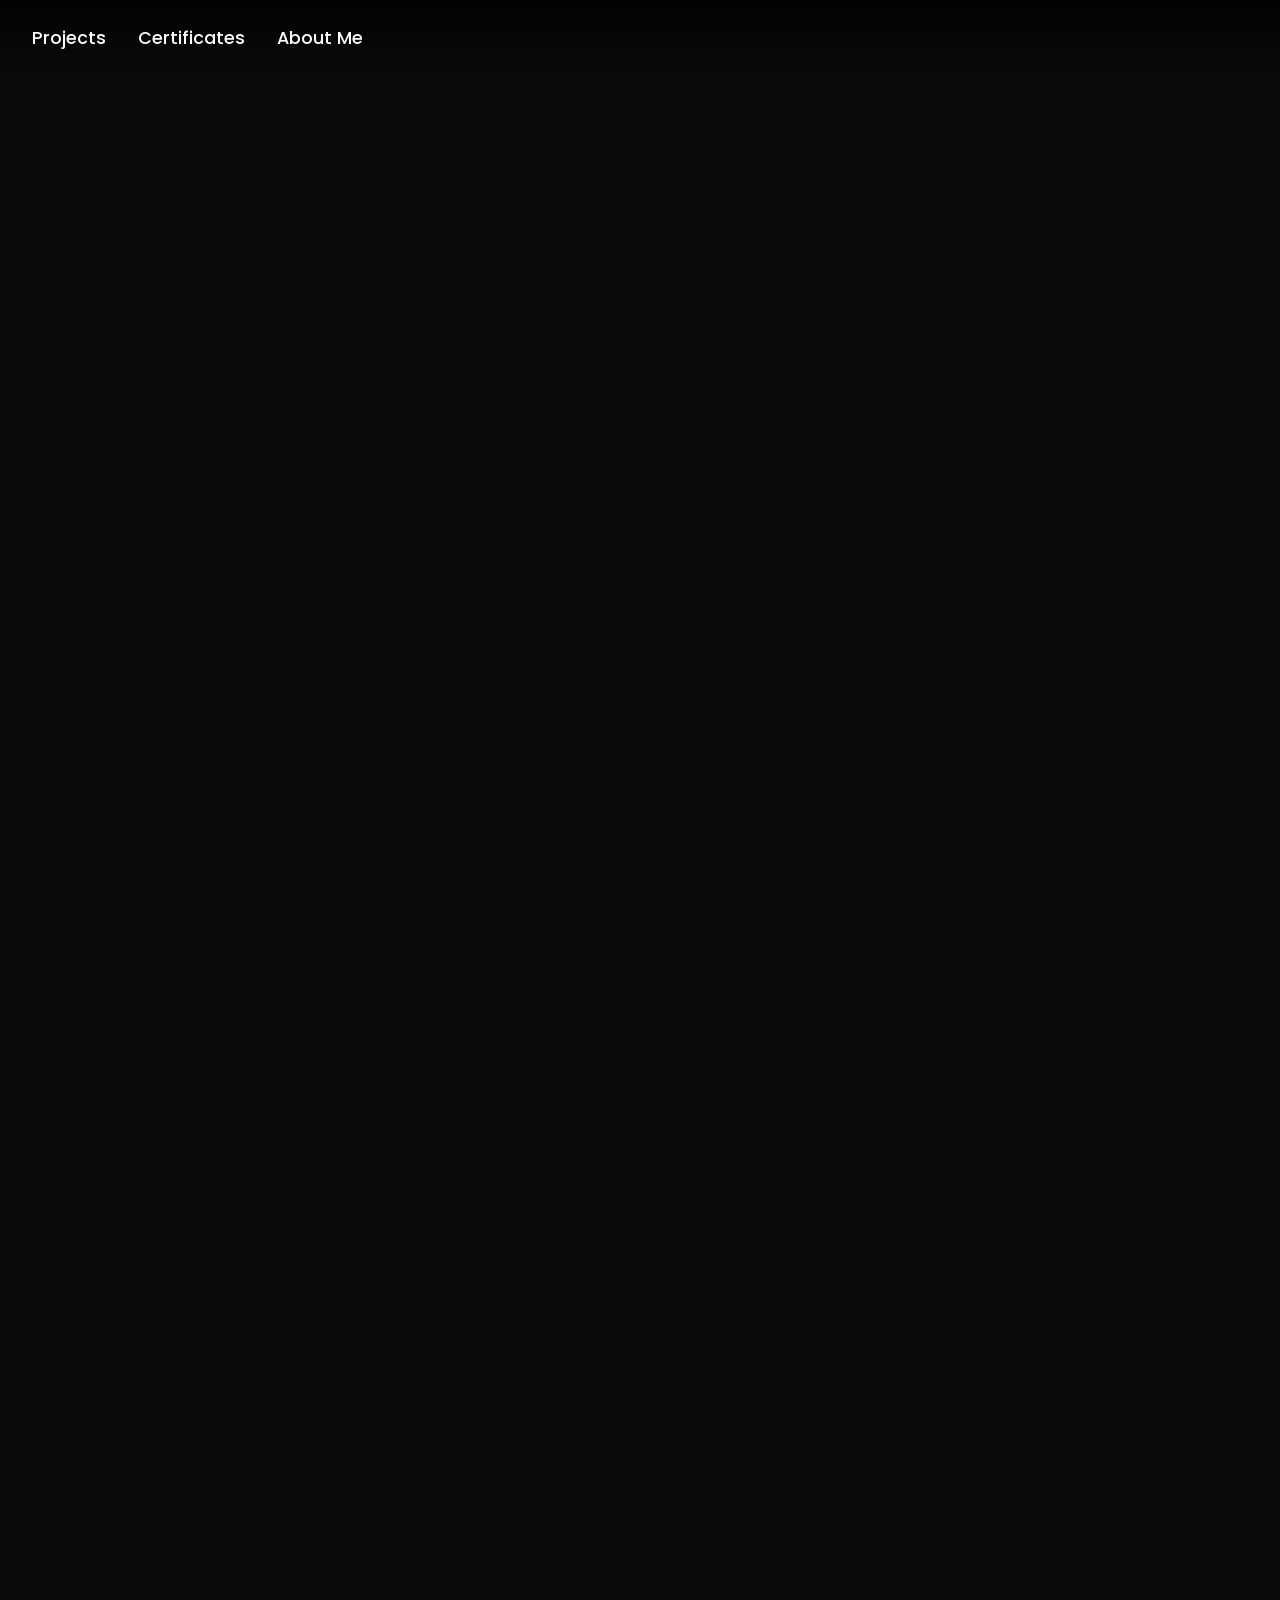
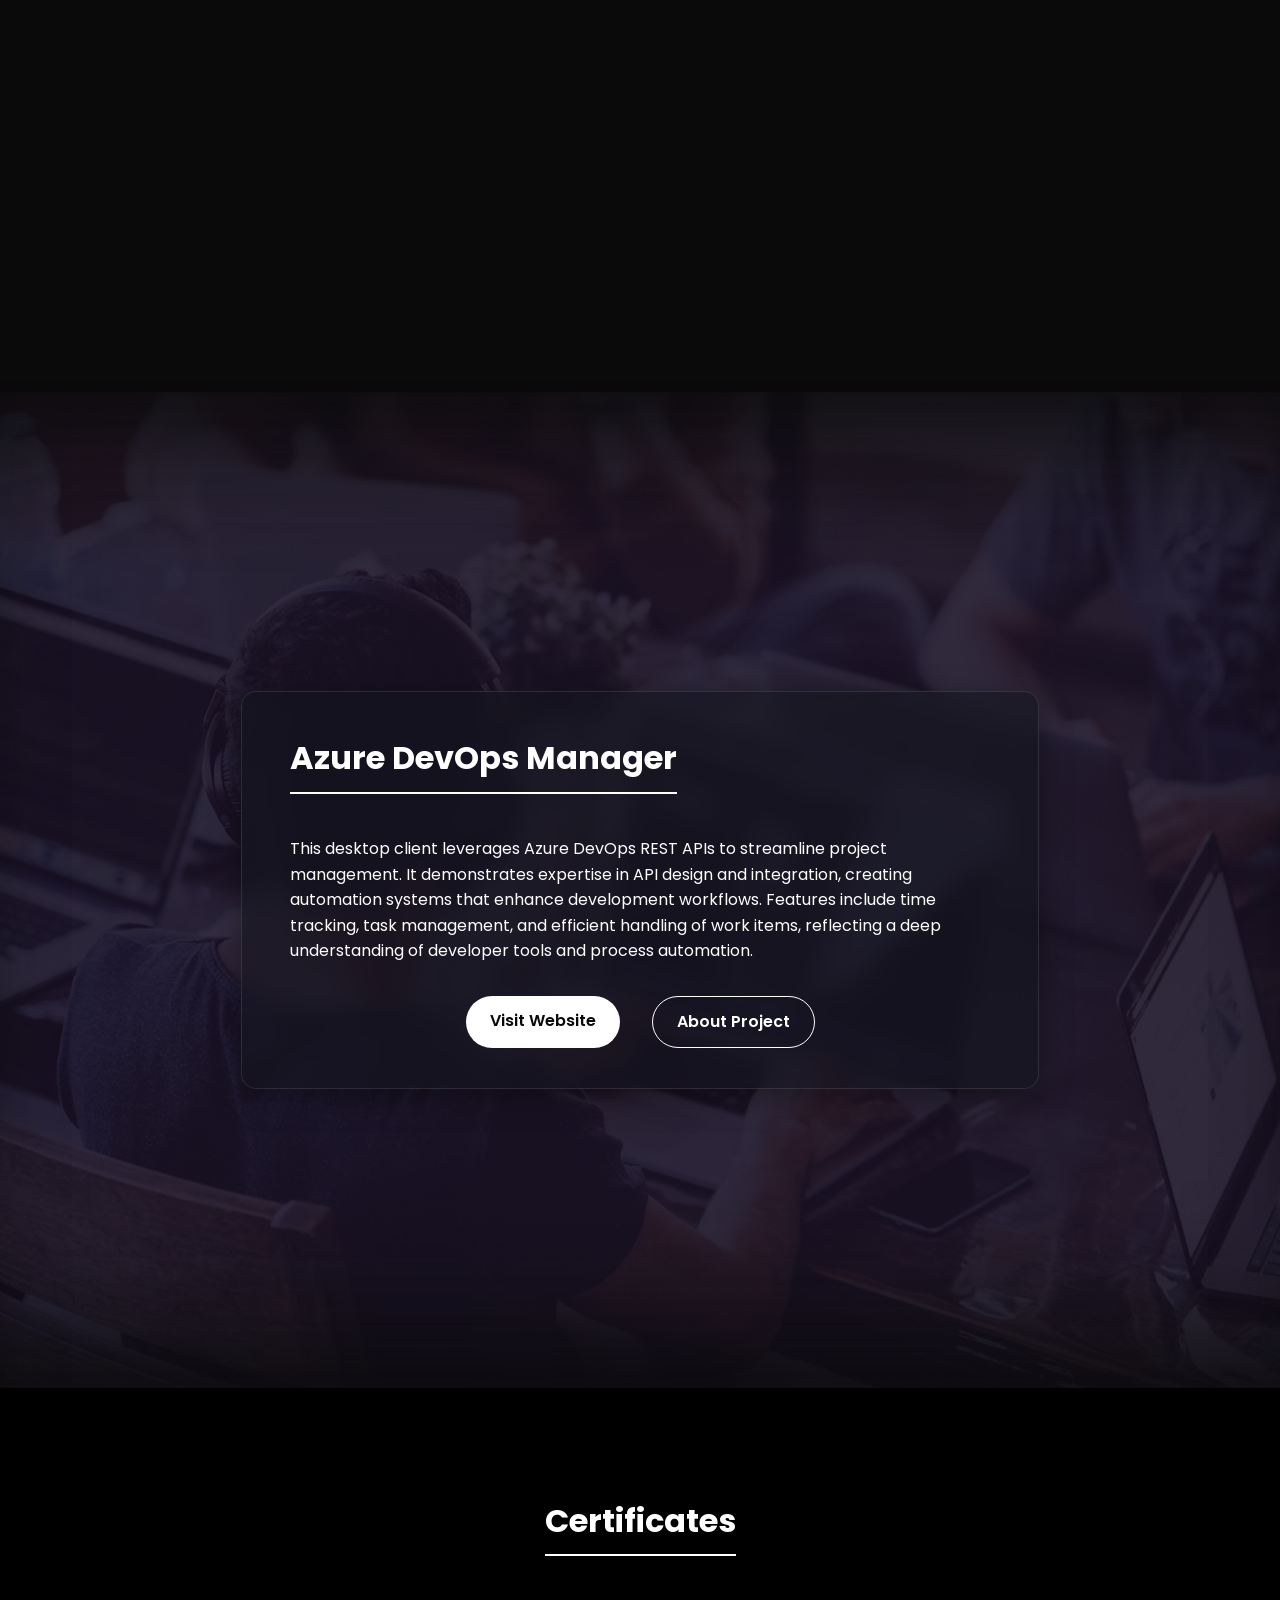
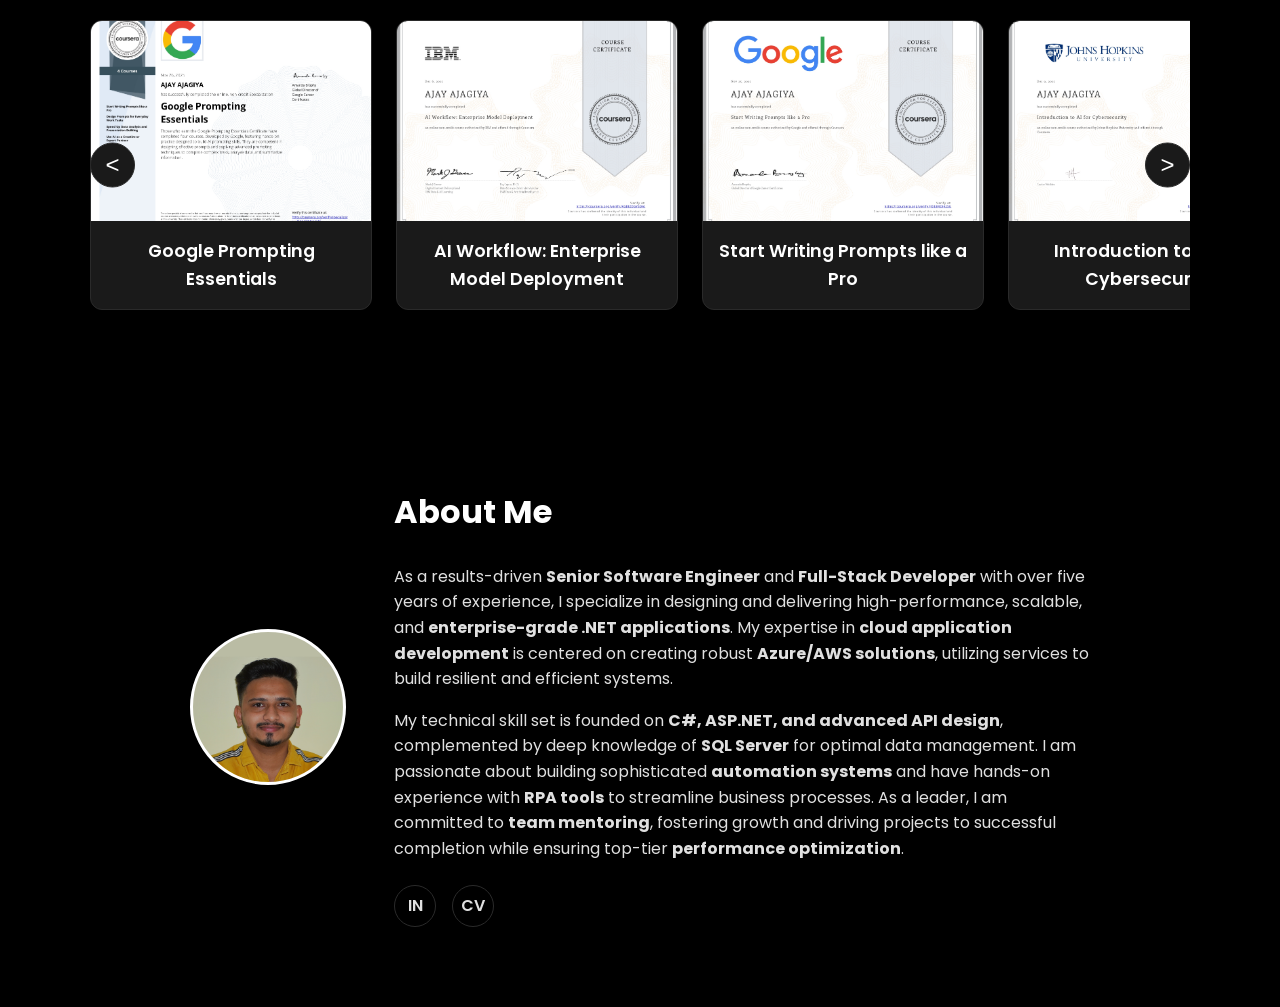
<file: index.html>
<!DOCTYPE html>
<html lang="en">

<head>
    <meta charset="UTF-8">
    <meta name="viewport" content="width=device-width, initial-scale=1.0">
    <link rel="preconnect" href="https://fonts.googleapis.com">
    <link rel="preconnect" href="https://fonts.gstatic.com" crossorigin>
    <link href="https://fonts.googleapis.com/css2?family=Poppins:wght@400;500;600;700&display=swap" rel="stylesheet">
    <title>Portfolio</title>
    <link rel="stylesheet" href="index.css">
    <link rel="icon" type="image/x-icon" href="./favicon.ico">
</head>

<body>

    <nav class="top-nav">
        <div class="nav-item dropdown">
            <a href="#projects" class="dropbtn">Projects</a>
            <div class="dropdown-content">
                <a href="#project1">
                    <span class="project-title">🌐 Bluez360</span>
                    <span class="project-desc">360° virtual tours for businesses.</span>
                </a>
                <a href="#project2">
                    <span class="project-title">💻 TaskTracker</span>
                    <span class="project-desc">Real-time employee productivity monitoring.</span>
                </a>
                <a href="#project3">
                    <span class="project-title">☁️ Azure DevOps Manager</span>
                    <span class="project-desc">Desktop client for managing Azure DevOps.</span>
                </a>
            </div>
        </div>
        <a href="#certificates" class="nav-item">Certificates</a>
        <a href="#about" class="nav-item">About Me</a>
    </nav>

    <main class="content-container">

        <!-- Project 1 -->
        <section id="project1" class="project project-with-bg">
            <div class="project-content">
                <h2>Bluez360</h2>
                <p>
                    Bluez360 creates Google-certified 360° virtual tours using Street View technology.
                    We help businesses enhance their online presence with immersive, high-resolution tours that
                    work on any device, boosting credibility and attracting new customers through Google Search
                    and Maps.
                </p>
                <div class="project-links">
                    <a href="https://ajayajagiya.github.io/Bluez360/" target="_blank">Visit Website</a>
                    <a href="https://ajayajagiya.github.io/Bluez360/About.html" target="_blank">About Project</a>
                </div>
            </div>
        </section>

        <!-- Project 2 -->
        <section id="project2" class="project project-with-bg">
            <div class="project-content">
                <h2>TaskTracker</h2>
                <p>
                    TaskTracker is an enterprise-grade desktop application built with the .NET Framework for real-time
                    employee productivity monitoring.
                    This system provides a seamless, automated way to track user activity and securely upload data,
                    showcasing skills in creating robust automation systems and ensuring performance optimization
                    for continuous data handling.
                </p>
                <div class="project-links">
                    <a href="TaskTrackerAbout.html" target="_blank">Visit Website</a>
                    <a href="TaskTrackerAbout.html" target="_blank">About Project</a>
                </div>
            </div>
        </section>

        <!-- Project 3 -->
        <section id="project3" class="project project-with-bg">
            <div class="project-content">
                <h2>Azure DevOps Manager</h2>
                <p>
                    This desktop client leverages Azure DevOps REST APIs to streamline project management. It
                    demonstrates expertise in
                    API design and integration, creating automation systems that enhance development workflows. Features
                    include
                    time tracking, task management, and efficient handling of work items, reflecting a deep
                    understanding of developer tools and process automation.
                </p>
                <div class="project-links">
                    <a href="DevopsAbout.html" target="_blank">Visit Website</a>
                    <a href="DevopsAbout.html" target="_blank">About Project</a>
                </div>
            </div>
        </section>

    </main>

    <section id="certificates">
        <h2>Certificates</h2>
        <div class="certificates-wrapper">
            <div class="certificates-slider-container">
                <div class="certificates-slider">
                    <button class="slider-nav prev" aria-label="Previous">&lt;</button>
                    <!-- Certificate 1 -->
                    <div class="certificate-card">
                        <div class="card-visible-part">
                            <img src="./Coursera 5XAJFTMHU345.jpg" alt="Google Prompting Essentials" class="card-image">
                            <h4 class="card-title">Google Prompting Essentials</h4>
                        </div>
                        <div class="card-hidden-details">
                            <p>Through hands-on exercises and real-world examples, you’ll learn how to use AI to save
                                time, uncover insights, tackle complex projects, and use AI responsibly. This self-paced
                                program builds a library of reusable prompts and is applicable across industries.</p>
                            <h3>Skills Learned:</h3>
                            <ul class="skills-list">
                                <li>Prompt Engineering</li>
                                <li>Generative AI</li>
                                <li>LLM Application</li>
                                <li>Data Visualization</li>
                                <li>Critical Thinking</li>
                                <li>Complex Problem Solving</li>
                                <li>Business Correspondence</li>
                                <li>Ideation</li>
                                <li>Report Writing</li>
                                <li>Machine Learning</li>
                                <li>Artificial Intelligence</li>
                            </ul>
                            <a href="https://coursera.org/share/59dfe696fbdc6249c072ab521e1278dd"
                                class="certificate-link" target="_blank">View Credential</a>
                        </div>
                    </div>
                    <!-- Certificate 2 -->
                    <div class="certificate-card">
                        <div class="card-visible-part">
                            <img src="./Coursera KGI82DGYSDAI.jpg" alt="AI Workflow: Enterprise Model Deployment"
                                class="card-image">
                            <h4 class="card-title">AI Workflow: Enterprise Model Deployment</h4>
                        </div>
                        <div class="card-hidden-details">
                            <p>Learn to deploy ML models, build data pipelines, tune models, and understand
                                recommendation systems in a scalable environment using Apache Spark, Docker, and Watson
                                Machine Learning.</p>
                            <h3>Skills Learned:</h3>
                            <ul class="skills-list">
                                <li>Containerization</li>
                                <li>MLOps</li>
                                <li>Data Pipelines</li>
                                <li>Performance Tuning</li>
                                <li>Data Science</li>
                                <li>IBM Cloud</li>
                                <li>Apache Spark</li>
                                <li>PySpark</li>
                                <li>Machine Learning</li>
                                <li>Application Deployment</li>
                                <li>Scalability</li>
                                <li>Python Programming</li>
                            </ul>
                            <a href="https://coursera.org/share/68a559d5a8d38c13715f111a70a8aec5"
                                class="certificate-link" target="_blank">View Credential</a>
                        </div>
                    </div>
                    <!-- Certificate 3 -->
                    <div class="certificate-card">
                        <div class="card-visible-part">
                            <img src="./Coursera JQ330JDJ42SU.jpg" alt="Start Writing Prompts like a Pro"
                                class="card-image">
                            <h4 class="card-title">Start Writing Prompts like a Pro</h4>
                        </div>
                        <div class="card-hidden-details">
                            <p>This course, part of the Google Prompting Essentials Specialization, teaches a 5-step
                                framework to craft, evaluate, and iterate on prompts across various AI tools and models
                                to achieve desired results.</p>
                            <h3>Skills Learned:</h3>
                            <ul class="skills-list">
                                <li>Prompt Engineering</li>
                                <li>Prompt Patterns</li>
                                <li>Responsible AI</li>
                                <li>Multimodal Prompts</li>
                            </ul>
                            <a href="https://coursera.org/share/a5f67b9eef0e544b0389fcfaff0e3c42"
                                class="certificate-link" target="_blank">View Credential</a>
                        </div>
                    </div>
                    <div class="certificate-card">
                        <div class="card-visible-part">
                            <img src="./Coursera 778GZW6X6HF7.jpg" alt="Introduction to AI for Cybersecurity"
                                class="card-image">
                            <h4 class="card-title">Introduction to AI for Cybersecurity</h4>
                        </div>
                        <div class="card-hidden-details">
                            <p>This course guided me through the machine‑learning development process and its vital
                                applications in combating cyber threats. I explored challenges posed by technological
                                advancements, learned how AI can be used in spam filtering and email threat detection,
                                and implemented algorithms like decision trees, Naïve Bayes, support vector machines,
                                regression, and biometric techniques for authentication security.</p>
                            <h3>Skills Learned:</h3>
                            <ul class="skills-list">
                                <li>Machine Learning</li>
                                <li>Artificial Intelligence</li>
                                <li>Cybersecurity Applications</li>
                                <li>Email Threat Detection</li>
                                <li>Spam Filtering</li>
                                <li>Decision Trees</li>
                                <li>Naïve Bayes</li>
                                <li>Support Vector Machines</li>
                                <li>Regression Analysis</li>
                                <li>Biometrics & Authentication Security</li>
                                <li>Natural Language Processing</li>
                            </ul>
                            <a href="https://coursera.org/share/a840dc8d734033234f00d24210e92257"
                                class="certificate-link" target="_blank">View Credential</a>
                        </div>
                    </div>
                    <!-- Certificate 4 -->
                    <div class="certificate-card">
                        <div class="card-visible-part">
                            <img src="./Coursera 01U5B9IFU91K.jpg" alt="Use AI as a Creative or Expert Partner"
                                class="card-image">
                            <h4 class="card-title">Use AI as a Creative or Expert Partner</h4>
                        </div>
                        <div class="card-hidden-details">
                            <p>Design prompts that help you extract insights, understand spreadsheet formulas, build
                                graphs to visualize data, and use AI tools to help with speaker notes and practice
                                before your big day.</p>
                            <h3>Skills Learned:</h3>
                            <ul class="skills-list">
                                <li>Prompt Engineering</li>
                                <li>Solution Design</li>
                                <li>Generative AI Agents</li>
                                <li>LLM Application</li>
                                <li>Ideation</li>
                                <li>Large Language Modeling</li>
                                <li>Multimodal Prompts</li>
                            </ul>
                            <a href="https://coursera.org/share/cd28f5c89e1a2d96e731911160307b1d"
                                class="certificate-link" target="_blank">View Credential</a>
                        </div>
                    </div>
                    <!-- Certificate 5 -->
                    <div class="certificate-card">
                        <div class="card-visible-part">
                            <img src="./Coursera 0EJ5MLGCA9QP.jpg" alt="Design Prompts for Everyday Work Tasks"
                                class="card-image">
                            <h4 class="card-title">Design Prompts for Everyday Work Tasks</h4>
                        </div>
                        <div class="card-hidden-details">
                            <p>Learn to draft emails, brainstorm ideas, build tables, summarize documents, and turn
                                meeting notes into actionable items using AI effectively for everyday work tasks.</p>
                            <h3>Skills Learned:</h3>
                            <ul class="skills-list">
                                <li>Prompt Engineering</li>
                                <li>ChatGPT</li>
                                <li>Brainstorming</li>
                                <li>Writing</li>
                                <li>Text Mining</li>
                                <li>Business Writing</li>
                                <li>Taking Meeting Minutes</li>
                            </ul>
                            <a href="https://coursera.org/share/813319603673b5ac84de54901b6afebb"
                                class="certificate-link" target="_blank">View Credential</a>
                        </div>
                    </div>
                    <!-- Certificate 6 -->
                    <div class="certificate-card">
                        <div class="card-visible-part">
                            <img src="./Coursera 1YM4FP4ZPV2X.jpg"
                                alt="Speed Up Data Analysis and Presentation Building" class="card-image">
                            <h4 class="card-title">Speed Up Data Analysis & Presentation</h4>
                        </div>
                        <div class="card-hidden-details">
                            <p>Learn to extract insights, use spreadsheet formulas, create graphs, and leverage AI tools
                                for speaker notes and presentation practice to analyze data and build presentations
                                efficiently.</p>
                            <h3>Skills Learned:</h3>
                            <ul class="skills-list">
                                <li>Prompt Engineering</li>
                                <li>Data Analysis</li>
                                <li>Spreadsheet Software</li>
                                <li>Graphing</li>
                                <li>Data Visualization</li>
                                <li>Data Presentation</li>
                                <li>Data Storytelling</li>
                            </ul>
                            <a href="https://coursera.org/share/b78ee1dfd0ecf80159f69cac8a12da95"
                                class="certificate-link" target="_blank">View Credential</a>
                        </div>
                    </div>
                    <button class="slider-nav next" aria-label="Next">&gt;</button>
                </div>
            </div>
        </div>
    </section>


    <footer id="about" class="about-section">
        <div class="about-content">
            <div class="profile-picture"></div>
            <div class="about-text">
                <h2>About Me</h2>
                <p>
                    As a results-driven <strong>Senior Software Engineer</strong> and <strong>Full-Stack
                        Developer</strong> with over five years of experience, I specialize in designing and delivering
                    high-performance, scalable, and <strong>enterprise-grade .NET applications</strong>. My expertise in
                    <strong>cloud application development</strong> is centered on creating robust <strong>Azure/AWS
                        solutions</strong>, utilizing services to build resilient and efficient systems.
                </p>
                <p>
                    My technical skill set is founded on <strong>C#, ASP.NET, and advanced API design</strong>,
                    complemented by deep knowledge of <strong>SQL Server</strong> for optimal data management. I am
                    passionate about building sophisticated <strong>automation systems</strong> and have hands-on
                    experience with <strong>RPA tools</strong> to streamline business processes. As a leader, I am
                    committed to <strong>team mentoring</strong>, fostering growth and driving projects to successful
                    completion while ensuring top-tier <strong>performance optimization</strong>.
                </p>
                <div class="social-links">
                    <a href="https://www.linkedin.com/in/ajagiyaajay" title="LinkedIn" target="_blank">IN</a>
                    <a href="https://ajayajagiya.github.io/CurriculumVitae/" title="Curriculum Vitae"
                        target="_blank">CV</a>
                </div>
            </div>
        </div>
    </footer>

    <script>
        document.addEventListener('DOMContentLoaded', () => {
            const allProjects = document.querySelectorAll('.project');

            // Observer for fade-in/fade-out and slide-up animations
            const projectObserver = new IntersectionObserver(entries => {
                entries.forEach(entry => {
                    if (entry.isIntersecting) {
                        entry.target.classList.add('visible');
                    } else {
                        const rect = entry.boundingClientRect;
                        if (rect.top < 0) {
                            entry.target.classList.remove('visible');
                        }
                    }
                });
            }, { threshold: 0.0 });

            allProjects.forEach(p => {
                projectObserver.observe(p);
            });

            // --- Scroll-driven background zoom effect ---
            const bgProjects = document.querySelectorAll('.project-with-bg');

            // Function to handle the zoom effect on scroll
            const handleScrollZoom = () => {
                const scrollY = window.scrollY;
                const windowHeight = window.innerHeight;

                bgProjects.forEach(project => {
                    const projectTop = project.offsetTop;
                    const projectHeight = project.offsetHeight;
                    const pseudoElement = project; // We will apply transform to the element itself

                    // Check if the project is in the viewport
                    if (scrollY + windowHeight > projectTop && scrollY < projectTop + projectHeight) {
                        // --- Calculate scroll-based values ---

                        // scrollProgress: 0 when top of section hits bottom of viewport, 1 when bottom of section hits top of viewport.
                        const scrollProgress = (scrollY + windowHeight - projectTop) / (windowHeight + projectHeight);

                        // parallaxOffset: How much the background should move. A negative value moves it up.
                        // We'll move it from -20% to 0% of its height. The 0.4 factor controls the speed.
                        const parallaxOffset = -20 + (scrollProgress * 20);

                        // bgOpacity: Fades in and then out (0 -> 1 -> 0) using a parabolic curve.
                        const bgOpacity = Math.max(0, 1 - 4 * Math.pow(scrollProgress - 0.5, 2));

                        // overlayOpacity: Fades in as the section centers, creating focus.
                        const overlayOpacity = Math.min(1, scrollProgress * 2);

                        // scale: Subtle zoom from 1 to 1.05 for a less intense zoom.
                        const scale = 1 + bgOpacity * 0.05;

                        // --- Apply styles via CSS variables ---
                        project.style.setProperty('--bg-translate-y', `${parallaxOffset}%`);
                        project.style.setProperty('--bg-scale', scale);
                        project.style.setProperty('--bg-opacity', bgOpacity);
                        project.style.setProperty('--overlay-opacity', overlayOpacity);
                    }
                });
            };

            // Listen for scroll events
            window.addEventListener('scroll', handleScrollZoom);

            // --- Certificate Slider Functionality ---
            const slider = document.querySelector('.certificates-slider');
            const prevBtn = document.querySelector('.slider-nav.prev');
            const nextBtn = document.querySelector('.slider-nav.next');

            nextBtn.addEventListener('click', () => {
                slider.scrollBy({ left: 300, behavior: 'smooth' });
            });

            prevBtn.addEventListener('click', () => {
                slider.scrollBy({ left: -300, behavior: 'smooth' });
            });

            const certificateCards = document.querySelectorAll('.certificate-card');
            certificateCards.forEach(card => {
                card.addEventListener('click', () => {
                    // Close any other open cards
                    certificateCards.forEach(otherCard => {
                        if (otherCard !== card && otherCard.classList.contains('expanded')) {
                            otherCard.classList.remove('expanded');
                        }
                    });
                    // Toggle the clicked card
                    card.classList.toggle('expanded');
                });
            });
        });
    </script>

</body>

</html>
</file>
<file: index.css>
/* General Body & Typography */
:root {
    --background-color: #0a0a0a;
    --text-color: #e0e0e0;
    --primary-color: #ffffff;
    --card-background: #1a1a1a;
    --glass-background: rgba(20, 20, 30, 0.6);
    --border-color: #2a2a2a;

    /* Dynamic spilled-water shapes */
    --blob-1: 63% 37% 54% 46% / 55% 48% 52% 45%;
    --blob-2: 55% 45% 60% 40% / 52% 50% 48% 46%;
}

html {
    scroll-behavior: smooth;
}

body {
    background-color: var(--background-color);
    color: var(--text-color);
    font-family: 'Poppins', -apple-system, BlinkMacSystemFont, "Segoe UI", Roboto, Helvetica, Arial, sans-serif;
    margin: 0;
    padding: 0;
    line-height: 1.6;
}

h1, h2 {
    color: var(--primary-color);
    font-weight: 700; /* Bolder for more impact */
}

p {
    max-width: 70ch;
}

a {
    color: var(--primary-color);
    text-decoration: none;
    transition: color 0.3s ease;
}

a:hover {
    color: #b0b0b0;
}

/* Floating animation */
@keyframes float {
    0% { transform: translateY(0px); }
    50% { transform: translateY(-5px); }
    100% { transform: translateY(0px); }
}

/* Top Navigation */
.top-nav {
    position: fixed;
    top: 0;
    left: 0;
    width: 100%;
    display: flex;
    align-items: flex-start;
    padding: 1.5rem 2rem;
    z-index: 1000;
    background: linear-gradient(to bottom, rgba(0,0,0,0.7), rgba(0,0,0,0));
}

.nav-item {
    color: var(--primary-color);
    font-size: 1.1rem;
    margin-right: 2rem;
    font-weight: 500;
}

/* Dropdown styles */
.dropdown {
    position: relative;
    display: inline-block;
}

.dropdown-content {
    position: absolute;
    min-width: 280px; /* Wider for a more modern look */
    z-index: 1;
    padding: 0.5rem; /* Padding for the glass container */
    opacity: 0;
    visibility: hidden;
    transform: translateY(-10px);
    transition: opacity 0.4s ease, transform 0.4s ease, visibility 0.4s;

    /* Apply glassmorphism theme */
    background: var(--glass-background);
    border-radius: 12px;
    border: 1px solid rgba(255, 255, 255, 0.1);
    backdrop-filter: blur(10px);
    -webkit-backdrop-filter: blur(10px); /* For Safari */
    box-shadow: 0 8px 32px 0 rgba(0, 0, 0, 0.37);
}

/* Themed dropdown items */
.dropdown-content a {
    padding: 0.75rem 1rem;
    display: flex;
    flex-direction: column;
    border-radius: 8px; /* Rounded corners for each item */
    margin: 0.25rem;
    transition: background-color 0.3s ease;
}

.dropdown-content .project-title {
    font-size: 1rem;
    font-weight: 500; /* Slightly lighter weight for a cleaner look */
    color: var(--primary-color);
    transition: color 0.3s ease;
}

.dropdown-content .project-desc {
    font-size: 0.8rem;
    color: var(--text-color);
    opacity: 0.8;
    margin-top: 4px;
}

/* Hover behavior */
.dropdown-content a:hover {
    background-color: rgba(255, 255, 255, 0.1); /* Subtle highlight on hover */
}

/* Show dropdown on hover */
.dropdown:hover .dropdown-content { 
    opacity: 1;
    visibility: visible;
    transform: translateY(0);
}

/* Main Content Area */
.content-container {
    position: relative;
    z-index: 1;
}

.project {
    background-color: var(--card-background);
    /* margin: 0 auto 5rem auto; */
    padding: 3rem;
    max-width: 900px;
    border-radius: 8px;
    box-shadow: 0 4px 15px rgba(0, 0, 0, 0.2);
    opacity: 0;
    transform: translateY(50px);
    transition: opacity 0.6s ease-out, transform 0.6s ease-out;
}

#project1 {
    margin-bottom: 0px;
}

.project.visible {
    opacity: 1;
    transform: translateY(0);
}

.project h2 {
    margin-top: 0;
    font-size: 2rem;
    border-bottom: 2px solid var(--primary-color);
    padding-bottom: 0.5rem;
    display: inline-block;
}

.project-links {
    margin-top: 2rem;
    display: flex;
    gap: 2rem;
    justify-content: center; /* Center buttons */
}

.project-links a {
    background-color: var(--primary-color);
    color: var(--background-color);
    font-weight: 600;
    text-decoration: none;
    padding: 0.75rem 1.5rem;
    border-radius: 50px;
    transition: transform 0.3s ease, background-color 0.3s ease;
}

.project-links a:hover {
    transform: translateY(-3px);
    background-color: #f0f0f0; /* Slightly different color on hover */
    color: var(--background-color);
}

/* Secondary button style */
.project-links a:last-child {
    background-color: transparent;
    color: var(--primary-color);
    border: 1px solid var(--primary-color);
}

/* Project with background image */
.project-with-bg {
    position: relative;
    color: white;
    /* padding: 4rem 3rem; */
    min-height: 100vh;
    display: flex;
    align-items: center;
    justify-content: center;
    text-align: center;
    border-radius: 0;
    overflow: hidden; /* Hide the parts of the background that move outside the container */
    max-width: none;
    transition: opacity 0.5s ease-out;
}

.project-with-bg .project-content {
    position: relative;
    z-index: 2;
    background: var(--glass-background);
    padding: 2.5rem 3rem;
    border-radius: 15px;
    border: 1px solid rgba(255, 255, 255, 0.1);
    backdrop-filter: blur(10px);
    -webkit-backdrop-filter: blur(10px); /* For Safari */
    box-shadow: 0 8px 32px 0 rgba(0, 0, 0, 0.37);
    max-width: 700px;
    text-align: left; /* Better for readability */
}

.project-with-bg::before {
    content: '';
    position: absolute;
    top: 0;
    left: 0;
    right: 0;
    bottom: 0;
    background-color: rgba(25, 15, 40, 0.7); /* A subtle purple tint for a dreamy feel */
    border-radius: 0;
    /* Create a symmetrical vignette effect for top and bottom */
    box-shadow: inset 0 15vh 15vh -10vh var(--background-color), /* Bottom fade */
                inset 0 -15vh 15vh -10vh var(--background-color); /* Top fade */
    opacity: var(--overlay-opacity, 0); /* Use CSS variable for opacity */
    z-index: 1;
}

/* New pseudo-element for the background image and zoom effect */
.project-with-bg::after {
    content: '';
    position: absolute; /* Position relative to the .project-with-bg container */
    top: -25%; /* Start the pseudo-element higher up */
    left: 0;
    width: 100%;
    height: 150%; /* Make it taller than the container to allow for movement */
    background-size: cover;
    background-position: center;
    z-index: -1; /* Behind the overlay and content */
    
    /* Prepare for JS-driven transform and add a transition for smoothness */
    transform: translateY(var(--bg-translate-y, 0.1)) scale(var(--bg-scale, 1)); /* Use CSS variables */
    opacity: var(--bg-opacity, 0.1); /* Use CSS variable for opacity */
    transition: transform 0.1s linear, opacity 0.1s linear; /* Smooth out changes */
}

/* Assign unique backgrounds to the new pseudo-element */
#project1.project-with-bg::after {
    background-image: url('https://ajayajagiya.github.io/bg2.avif');
}

#project2.project-with-bg::after {
    background-image: url('https://ajayajagiya.github.io/bg1.avif');
}

#project3.project-with-bg::after {
    background-image: url('https://ajayajagiya.github.io/bg3.avif');
}

/* About Me Section */
.about-section {
    padding: 5rem 2rem;
    background-color: #000;
    position: relative;
    display: flex;
    justify-content: center;
    align-items: center;
}

.about-content {
    display: flex;
    align-items: center;
    gap: 3rem;
    max-width: 900px;
}

.profile-picture {
    width: 150px;
    height: 150px;
    border-radius: 50%;
    background-color: var(--card-background);
    background-image: url('https://ajayajagiya.github.io/profilephoto.jpg'); /* Placeholder image */
    background-size: cover;
    background-position: center;
    border: 3px solid var(--primary-color);
    flex-shrink: 0;
}

.about-text {
    text-align: left;
}

.about-section h2 {
    font-size: 2rem;
    margin-top: 0;
}

.about-section p {
    margin: 1rem auto;
}

.social-links {
    margin-top: 1.5rem;
    display: flex;
    gap: 1rem;
}

.social-links a {
    display: inline-flex;
    justify-content: center;
    align-items: center;
    width: 40px;
    height: 40px;
    border: 1px solid var(--border-color);
    border-radius: 50%;
    color: var(--text-color);
    font-weight: 600;
    transition: background-color 0.3s, border-color 0.3s;
}

.social-links a:hover {
    background-color: var(--card-background);
    border-color: var(--primary-color);
    color: var(--primary-color);
}

/* Certificates Section */
#certificates {
    padding: 5rem 2rem;
    background-color: #000;
    text-align: center;
}

#certificates h2 {
    font-size: 2rem;
    margin-bottom: 3rem;
    color: var(--primary-color);
    display: inline-block;
    border-bottom: 2px solid var(--primary-color);
    padding-bottom: 0.5rem;
}

/* New wrapper for flexbox layout */
.certificates-wrapper {
    /* This wrapper is now mainly for alignment */
    max-width: 1200px;
    margin: 0 auto;
    position: relative;
}

/* Certificate Slider Styles */
.certificates-slider-container {
    position: relative;
    max-width: 1100px; /* Adjusted to make space for buttons */
    margin: 0 auto;
}

.certificates-slider {
    display: flex;
    gap: 1.5rem;
    padding: 1rem 4rem; /* Add padding to make space for absolute buttons on mobile */
    overflow-x: auto;
    scroll-snap-type: x mandatory;
    scrollbar-width: none; /* Firefox */
    -ms-overflow-style: none; /* IE and Edge */
}

.certificates-slider::-webkit-scrollbar {
    display: none; /* Chrome, Safari, and Opera */
}

.certificate-card {
    flex: 0 0 clamp(250px, 22vw, 280px); /* Use clamp for fluid width */
    background-color: var(--card-background);
    border-radius: 12px;
    border: 1px solid var(--border-color);
    overflow: hidden;
    cursor: pointer;
    transition: all 0.5s cubic-bezier(0.23, 1, 0.32, 1);
    scroll-snap-align: start;
}

.certificate-card:hover {
    transform: translateY(-5px);
    border-color: var(--primary-color);
}

.card-image {
    width: 100%;
    height: 200px;
    object-fit: cover;
    display: block;
}

.card-title {
    padding: 1rem;
    margin: 0;
    font-size: 1.1rem;
    font-weight: 600;
    color: var(--primary-color);
    text-align: center;
}

.card-hidden-details {
    max-height: 0;
    overflow: hidden;
    transition: max-height 0.5s ease-in-out, padding 0.5s ease-in-out;
    padding: 0 1.5rem;
}

.certificate-card.expanded {
    flex: 0 0 clamp(320px, 90vw, 450px); /* Responsive expanded width */
}

.certificate-card.expanded .card-image {
    height: auto; /* Allow image to resize proportionally */
    max-width: 100%;
}

.certificate-card.expanded .card-hidden-details {
    max-height: 400px; /* Set a max-height for the details */
    padding: 0 1.5rem 1.5rem;
    overflow-y: auto; /* Add scroll for content that overflows */
}

.card-hidden-details p {
    font-size: 0.9rem;
    max-width: 100%;
}

.card-hidden-details h3 {
    margin-top: 0;
    color: var(--primary-color);
}

.slider-nav {
    position: absolute; /* Positioned relative to the slider */
    top: 50%;
    transform: translateY(-50%);
    background-color: var(--card-background);
    border: 1px solid var(--border-color);
    color: var(--primary-color);
    border-radius: 50%;
    width: 45px;
    height: 45px;
    font-size: 1.5rem;
    cursor: pointer;    
    z-index: 10;
    display: flex;
    align-items: center;
    justify-content: center;
    transition: background-color 0.3s ease, border-color 0.3s ease;
}

.slider-nav:hover {
    background-color: var(--card-background);
    border-color: var(--primary-color);
}

.slider-nav.prev {
    left: 0;
}

.slider-nav.next {
    right: 0;
}

.skills-list {
    list-style: none;
    padding: 0;
    display: flex;
    flex-wrap: wrap;
    gap: 0.5rem;
    margin-bottom: 1.5rem;
}

.skills-list li {
    background-color: rgba(255, 255, 255, 0.05);
    color: var(--primary-color);
    padding: 0.25rem 0.75rem;
    border-radius: 50px;
    font-size: 0.85rem;
    border: 1px solid var(--border-color);
    transition: background-color 0.3s ease, border-color 0.3s ease;
}

.skills-list li:hover {
    background-color: rgba(255, 255, 255, 0.1);
    border-color: rgba(255, 255, 255, 0.2);
}

.certificate-link {
    /* Using the same style as project links for consistency */
    background-color: var(--primary-color);
    color: var(--background-color);
    font-weight: 600;
    text-decoration: none;
    padding: 0.75rem 1.5rem;
    border-radius: 50px;    
    margin-bottom: 1.5rem;
    transition: transform 0.3s ease, background-color 0.3s ease;
    display: inline-block;
}

/* Responsive Design */
@media (max-width: 768px) {
    #certificates {
        padding: 4rem 1rem; /* Reduced padding for mobile */
    }

    .about-content {
        flex-direction: column;
        gap: 2rem;
    }

    .about-text {
        text-align: center;
    }

    .social-links {
        justify-content: center;
    }

    .certificates-slider {
        padding: 1rem 50px; /* Add horizontal padding to prevent cards from hiding under buttons */
    }

    .slider-nav {
        /* Make buttons smaller and slightly transparent for a better mobile look */
        width: 40px;
        height: 40px;
        font-size: 1.2rem;
        background-color: var(--glass-background);
    }

    .slider-nav.prev {
        left: 5px; /* Position button inside the slider padding */
    }

    .slider-nav.next {
        right: 5px; /* Position button inside the slider padding */
    }

    .certificate-card {
        flex: 0 0 70vw; /* Use viewport width for better mobile experience */
    }

    .certificate-card.expanded {
        flex: 0 0 90vw; /* Let expanded card take most of the screen width */
    }
}
</file>
